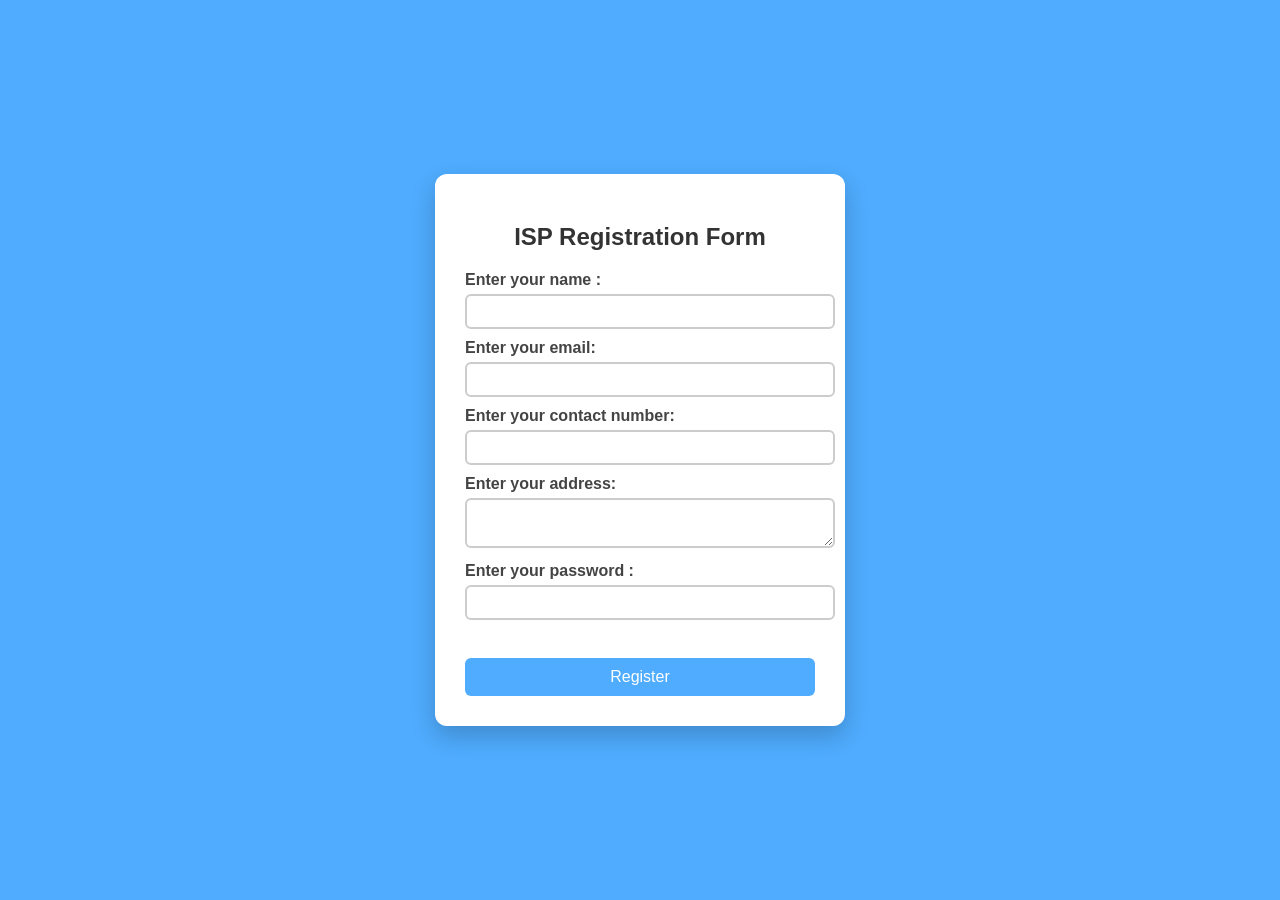
<file: assignment/day3_day4/index.html>
<!DOCTYPE html>
<html lang="en">
<head>
    <meta charset="UTF-8">
    <meta name="viewport" content="width=device-width, initial-scale=1.0">
    <title>ISP Registration Form</title>
    <link rel="stylesheet" href="styles.css">
</head>
<body>
    <div class="form-container">
        <h2>ISP Registration Form</h2>
        <form action="#" class="form-details">
            <label for="name">Enter your name :</label>
            <input type="text" id="name" name="name">
            <br>
            <label for="email">Enter your email: </label>
            <input type="email" id="email" name="email">
            <br>
            <label for="contact-number">Enter your contact number: </label>
            <input type="tel" id="contact" name="contact">
            <br>
            <label for="address">Enter your address: </label>
            <textarea name="address" id="address"></textarea>
            <br>
            <label for="password">Enter your password : </label>
            <input type="password" id="password" name="password">
            <br>
            <br>
            <button type="submit">Register</button>
        </form>
    </div>
    <script src="script.js"></script>
</body>
</html>
</file>
<file: assignment/day3_day4/styles.css>
body 
{
    margin: 0;
    padding: 0;
    font-family: Arial;
    background: #4facfe;
    display: flex;
    justify-content: center;
    align-items: center;
    height: 100vh;
}

.form-container 
{
    background: white;
    padding: 30px;
    border-radius: 12px;
    width: 350px;
    box-shadow: 0 10px 25px rgba(0, 0, 0, 0.2);
}

.form-container h2 
{
    text-align: center;
    margin-bottom: 20px;
    color: #333;
}

label 
{
    font-weight: bold;
    display: block;
    margin-top: 10px;
    color: #444;
}

input, textarea 
{
    width: 100%;
    padding: 8px;
    margin-top: 5px;
    border: 2px solid #ccc;
    border-radius: 6px;
    outline: none;
    transition: 0.3s;
}

input:focus, textarea:focus
{
    border-color: #4facfe;
}

button 
{
    width: 100%;
    margin-top: 20px;
    padding: 10px;
    background: #4facfe;
    color: white;
    border: none;
    border-radius: 6px;
    font-size: 16px;
    cursor: pointer;
    transition: 0.3s;
}

button:hover 
{
    background: #0077ff;
}

.success 
{
    border: 2px solid green !important;
}

.error 
{
    border: 2px solid red !important;
}
</file>
